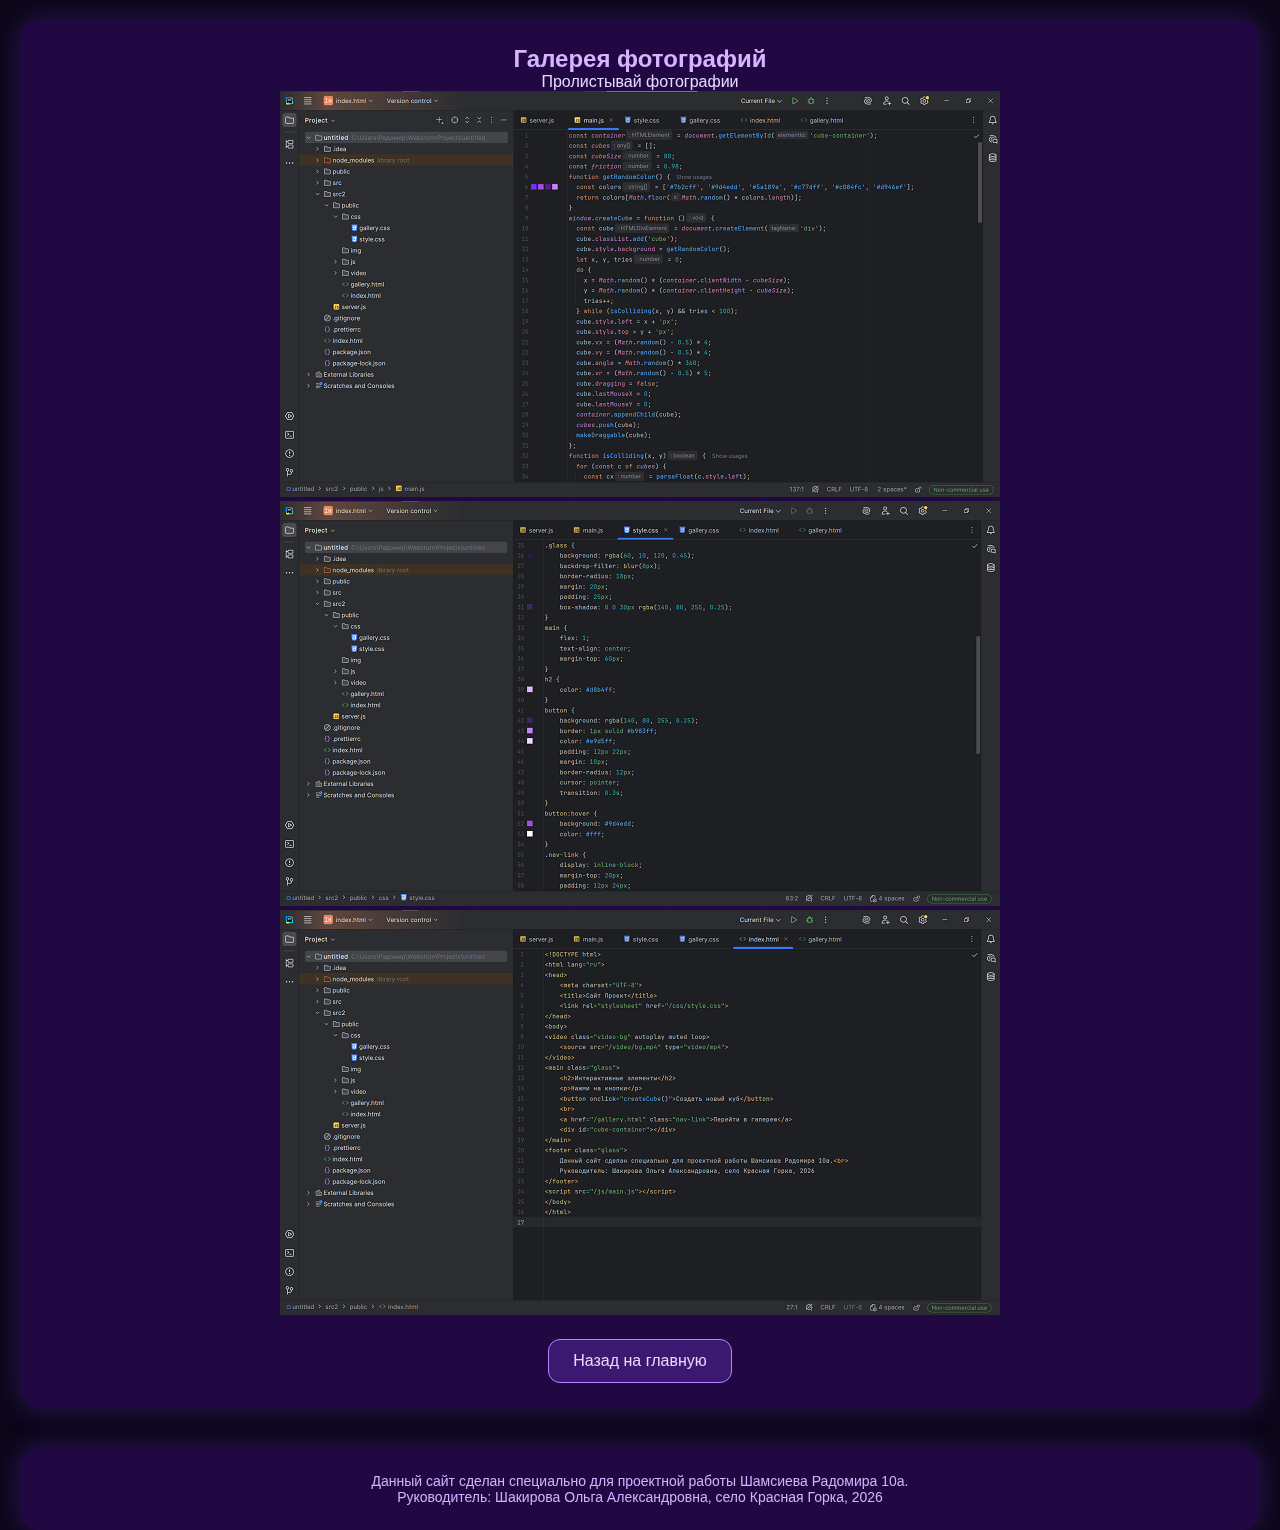
<file: gallery.html>
<!DOCTYPE html>
<html lang="ru">
<head>
    <meta charset="UTF-8">
    <title>Галерея</title>
    <link rel="stylesheet" href="css/style.css">
</head>
<body>

<main class="glass">
    <h2>Галерея фотографий</h2>
    <p>Пролистывай фотографии</p>

    <div class="gallery">
        <img src="img/img1.png" alt="Фото 1">
        <img src="img/img2.png" alt="Фото 2">
        <img src="img/img3.png" alt="Фото 3">
    </div>

    <a href="index.html" class="nav-link">Назад на главную</a>
</main>

<footer class="glass">
    Данный сайт сделан специально для проектной работы Шамсиева Радомира 10а.<br>
    Руководитель: Шакирова Ольга Александровна, село Красная Горка, 2026
</footer>

</body>
</html>
</file>
<file: css/style.css>
* {
    margin: 0;
    padding: 0;
    box-sizing: border-box;
    font-family: Arial, sans-serif;
}
html, body {
    height: 100%;
}
body {
    display: flex;
    flex-direction: column;
    color: #e6d9ff;
    background: #0b0618;
}
.video-bg {
    position: fixed;
    inset: 0;
    width: 100%;
    height: 100%;
    object-fit: cover;
    z-index: -1;
    filter: brightness(0.35) saturate(1.2);
}
.glass {
    background: rgba(60, 10, 120, 0.45);
    backdrop-filter: blur(8px);
    border-radius: 18px;
    margin: 20px;
    padding: 25px;
    box-shadow: 0 0 30px rgba(140, 80, 255, 0.25);
}
main {
    flex: 1;
    text-align: center;
    margin-top: 60px;
}
h2 {
    color: #d8b4ff;
}
button {
    background: rgba(140, 80, 255, 0.25);
    border: 1px solid #b983ff;
    color: #e9d5ff;
    padding: 12px 22px;
    margin: 10px;
    border-radius: 12px;
    cursor: pointer;
    transition: 0.3s;
}
button:hover {
    background: #9d4edd;
    color: #fff;
}
.nav-link {
    display: inline-block;
    margin-top: 20px;
    padding: 12px 24px;
    border-radius: 12px;
    text-decoration: none;
    color: #e9d5ff;
    border: 1px solid #b983ff;
    background: rgba(140, 80, 255, 0.25);
    transition: 0.3s;
}

.nav-link:hover {
    background: #9d4edd;
    color: #fff;
}
footer {
    font-size: 14px;
    text-align: center;
    color: #cdb4ff;
}
#cube-container {
    position: relative;
    width: 100%;
    height: 400px; /* можно увеличить */
    margin: 30px auto;
    overflow: hidden;
    border: 1px solid rgba(255,255,255,0.1);
}
.cube {
    width: 80px;
    height: 80px;
    position: absolute;
    border-radius: 12px;
    cursor: grab;
    box-shadow: 0 0 20px rgba(255,255,255,0.3);
}
</file>
